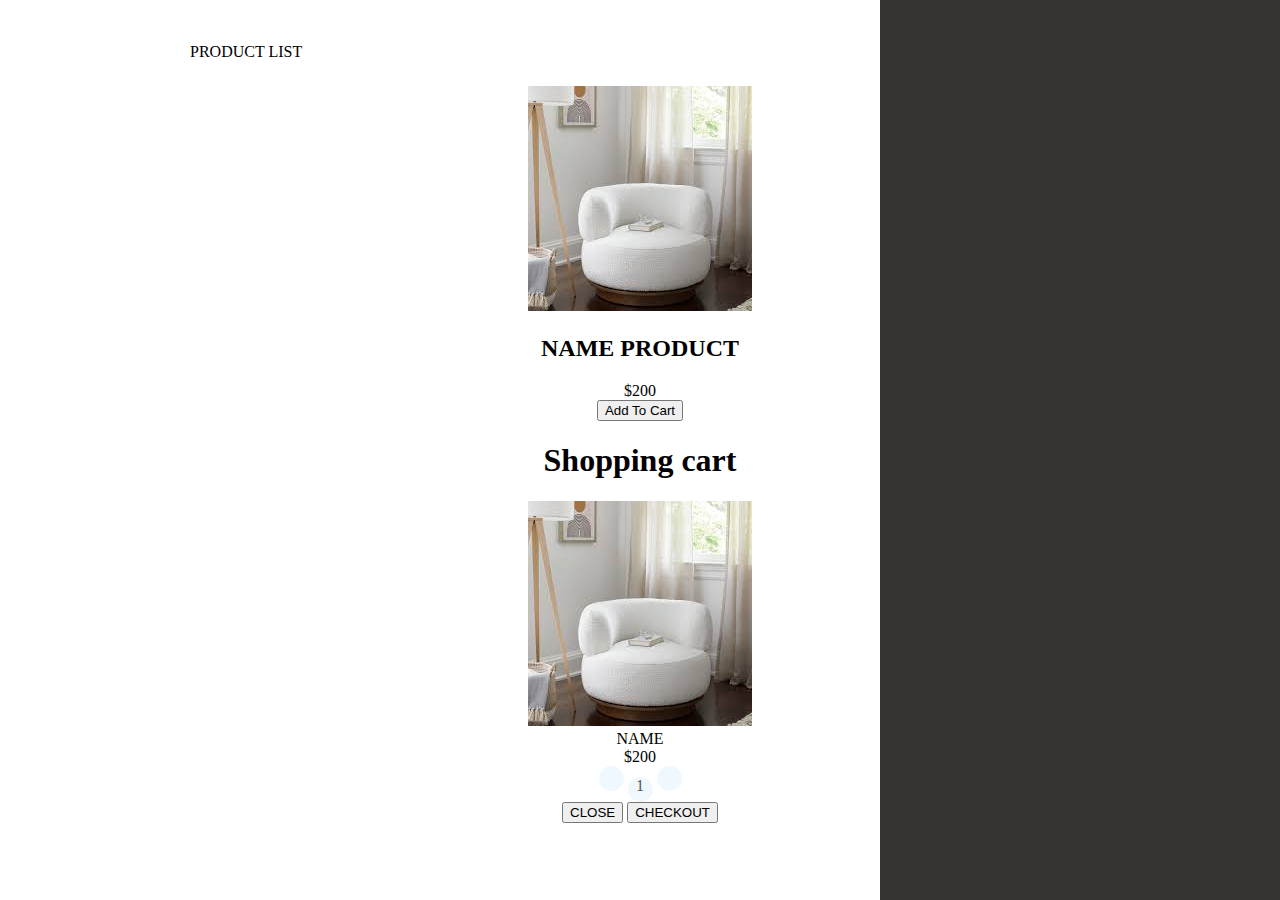
<file: ecommerce-app/index.html>
<!DOCTYPE html>
<html lang="en">
<head>
    <meta charset="UTF-8">
    <meta name="viewport" content="width=device-width, initial-scale=1.0">
    <title>Document</title>
    <link rel="stylesheet" href="index.css">
</head>
<body>
    <div class="container">
        <header>
            <div class="title">PRODUCT LIST</div>
            <div class="icon-cart">
            <svg aria-hidden="true" xmlns="http://www.w3.org/2000/svg" width="24" height="24" fill="currentColor" viewBox="0 0 24 24">
                <path fill-rule="evenodd" d="M4 4a1 1 0 0 1 1-1h1.5a1 1 0 0 1 .979.796L7.939 6H19a1 1 0 0 1 .979 1.204l-1.25 6a1 1 0 0 1-.979.796H9.605l.208 1H17a3 3 0 1 1-2.83 2h-2.34a3 3 0 1 1-4.009-1.76L5.686 5H5a1 1 0 0 1-1-1Z" clip-rule="evenodd"/>
              </svg>
              <span>0</span>
            </div>              
        </header>

        <div class="list-products">
            <div class="item">
                <img src="images.jpeg1" alt="">
                <h2>NAME PRODUCT</h2>
                <div class="price">$200</div>
                <button class="addcart">
                    Add To Cart
                </button>
            </div>
        </div>

        <div class="cartTab"></div>
        <h1>Shopping cart</h1>
        <div class="listcart">
            <div class="item">
                <div class="image">
                    <img src="images.jpeg1" alt="">
                </div>
                <div class="name">
                    NAME
                </div>
                <div class="totalprice">
                    $200
                </div>
                <div class="quantity">
                    <span class="minus"></span>
                    <span>1</span>
                    <span class="plus"></span>

                </div>
            </div>

        </div>
        <div class="btn">
            <button class="close">CLOSE</button>
            <button class="checkout">CHECKOUT</button>

        </div>




    </div>
</body>
</html>
</file>
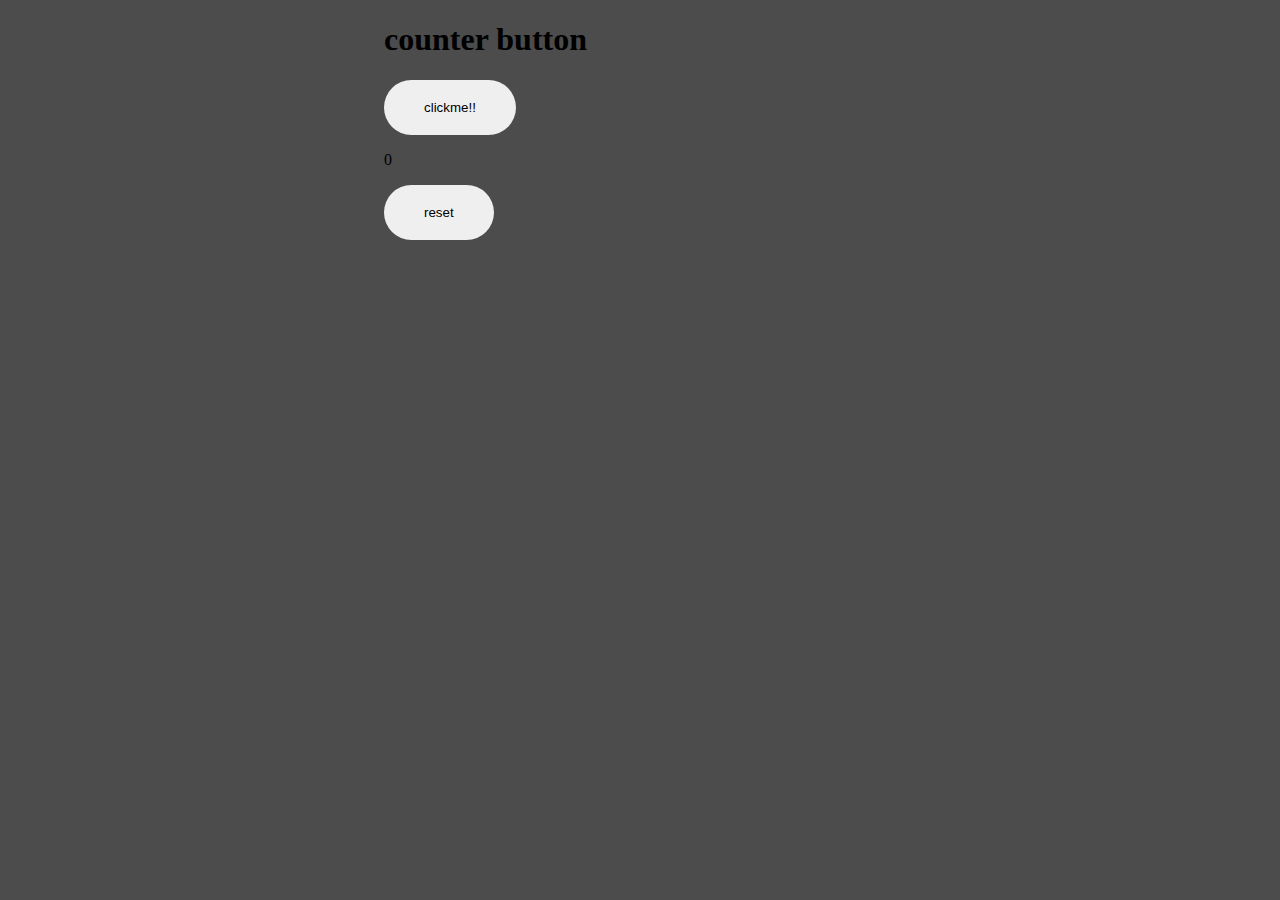
<file: ecommerce-app/classwork.html>
<!DOCTYPE html>
<html lang="en">
<head>
    <meta charset="UTF-8">
    <meta name="viewport" content="width=device-width, initial-scale=1.0">
    <title>Document</title>
</head>
<style>
    body{
        margin: 0% 30%;
        background-color: #4c4c4c;
        color: black;
    }
    button{
        padding: 20px 40px;
        border-radius: 50px;
        border: none;
    }
</style>
<body>
    <h1>counter button </h1>
    <button id="mybutton">clickme!!</button>
    <p id="myp">0</p>
    <div>
        <button id="button2">reset</button>
    </div>
    <script src="/classwork.js"></script>
</body>
</html>
</file>
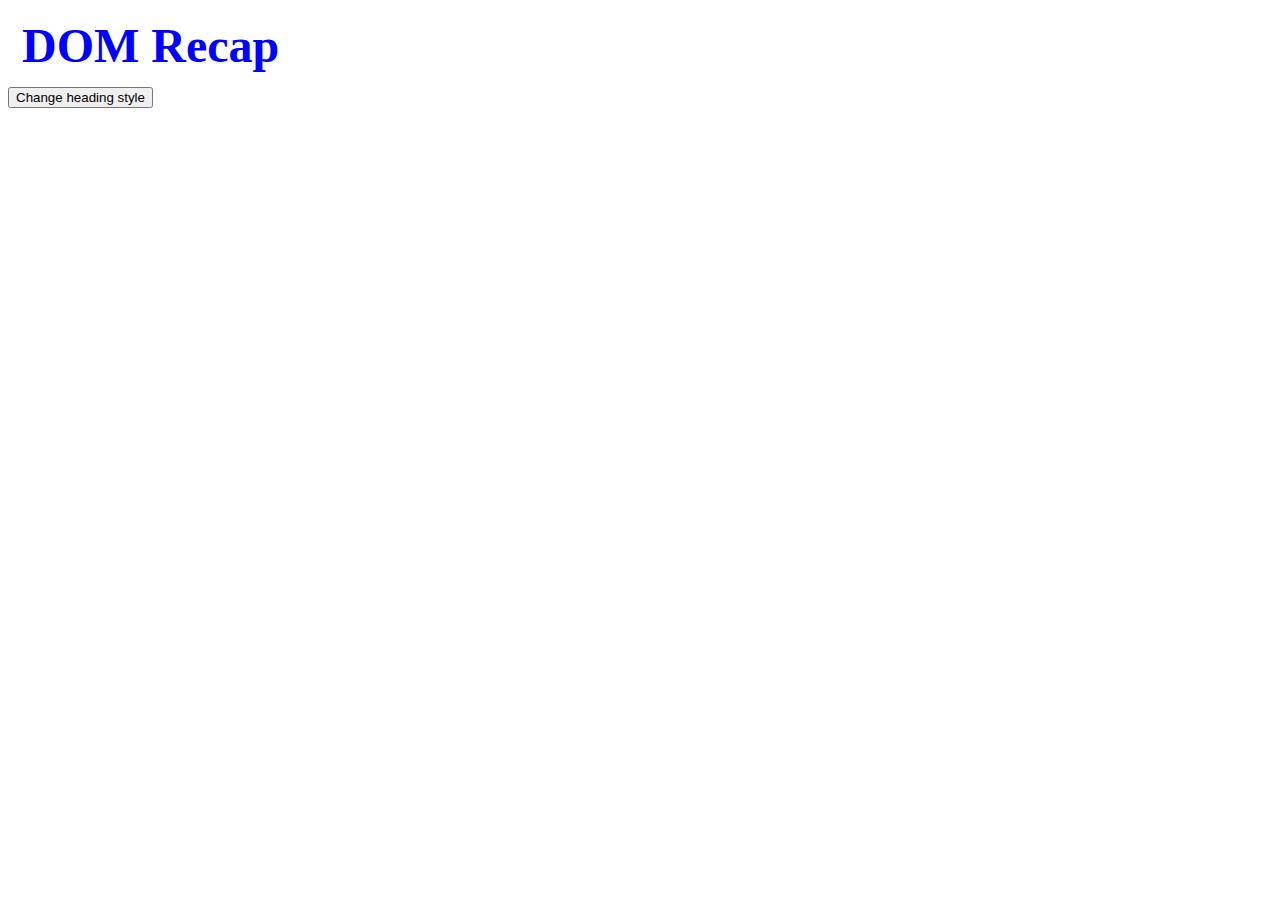
<file: ecommerce-app/dom.html>
<!DOCTYPE html>
<html lang="en">
<head>
    <meta charset="UTF-8">
    <meta name="viewport" content="width=device-width, initial-scale=1.0">
    <title>Document</title>
</head>
<body>
    <h1 id="myH1" class="headingStyle">DOM Recap</h1>
    <button id="MyButton" onclick=" changeStyle()">Change heading style</button>
    <script src="../dom.js"></script>
    <style>
        .headingStyle{
            font-size: 3rem;
            padding: 10px;
            color: blue;
            margin: 4px;
            border: 20px black;
            border-radius: 5px;
        }
        .headingStyle2{
            font-size: 5rem;
            color: purple;
            font-style: italic;
            border-radius: 4px;
        }
    </style>
</body>
</html>
</file>
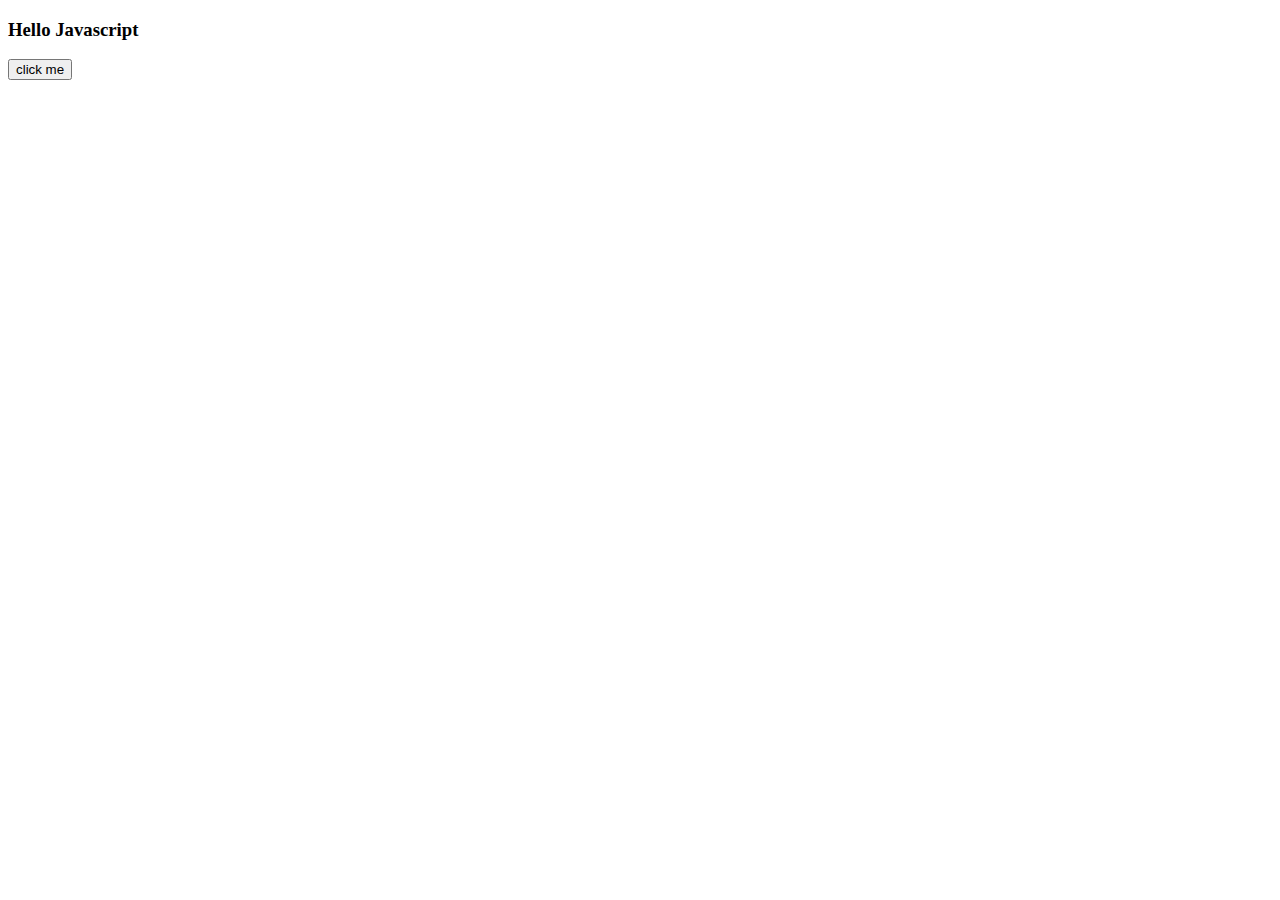
<file: ecommerce-app/domassgn.html>
<!DOCTYPE html>
<html lang="en">
<head>
    <meta charset="UTF-8">
    <meta name="viewport" content="width=device-width, initial-scale=1.0">
    <title>Document</title>
</head>
<body>
    <h3 id="myH3">Hello Javascript</h3>
    <button id="myButton">click me</button> 
</body>
</html>
</file>
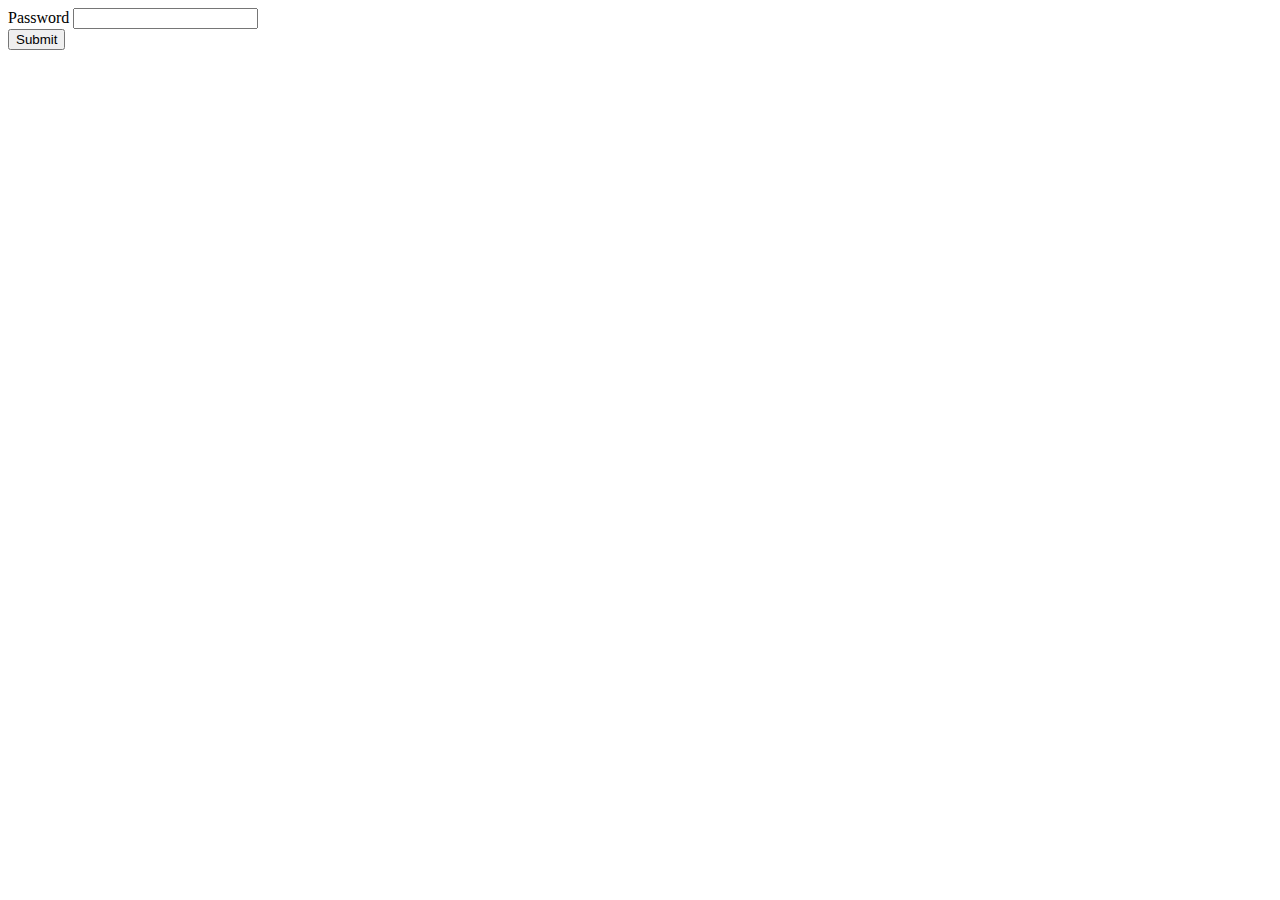
<file: ecommerce-app/passwordchecker.html>
<!DOCTYPE html>
<html lang="en">
<head>
    <meta charset="UTF-8">
    <meta name="viewport" content="width=device-width, initial-scale=1.0">
    <title>Document</title>
</head>
<body>
    <div>
        <form action="">
            <label for=""> Password</label>
            <input type="text" id="myPassword">
        </form>
        <button id="myButton">Submit</button>
    </div>
    <script src="../passwordchecker.js"></script>
</body>
</html>
</file>
<file: ecommerce-app/index.css>
.container {
    width: 900px;
    max-width: 90vw;
    margin: auto;
    text-align: center;
    padding-top: 10px;

}
svg {
    width: 30px;
}
header {
    display: flex;
    align-items: center;
    justify-content: space-between;
    padding: 20px 0;
}
header .icon-cart {
    position: relative;
}
header .icon-cart span {
    width: 30px;
    display: flex;
    height: 30px;
    background-color: red;
    justify-content: center;
    align-items: center;
    color: aliceblue;
    border-radius: 50px;
    position: absolute;
    top: 50%;
    right: 20px;
}
.listproduct .item img {
    width: 90%;
    filter: drop-shadow(0 50px 20px black);
}
.listproduct.item {
    background-color: white;
    padding: 20px;
    border-radius: 20px;
}
.listproduct .item h2 {
    font-weight: 500px;
    font-size: large;
}
.listproduct item .price {
    letter-spacing: 5px;
    font-size: small;
}
.listproduct .item button {
    background-color: #353432;
    color: aliceblue;
    padding: 5px 10px;
    border-radius: 20px;
    margin-top: 10px;
    border: none;
    cursor: pointer;
}
.cartTab {
    width: 400px;
    background-color: #353432;
    color: aliceblue;
    position: fixed;
    inset: 0 0 0 auto;
    display: grid;
    grid-template-rows: 70px 1fr 70px;
}
.cartTab h1 {
    padding: 20px;
    margin: 0;
    font-weight: 300;
}
.cartTab .btn {
    display: grid;
    grid-template-columns: repeat(2, 1fr);
}
.cartTab .btn button {
    background-color: yellow;
    border: none;
    font-family: poppins;
    font-weight: 500;
    cursor: pointer;
}
.cartTab .btn .close {
    background-color: white;
}
.cardTab .btn .item img {
    width: 100%;
}
.cardTab .listcart .item {
    display: grid;
    grid-template-columns: 70px 150px 50px 1fr;
    gap: 10px;
    text-align: center;
    align-items: center;
}
.listcart .quantity span {
    display: inline-block;
    width: 25px;
    height: 25px;
    background-color: aliceblue;
    color: #555;
    border-radius: 50px;
    cursor: pointer;
}
.listcart .quantity .span:nth-child(2) {
    background-color: transparent;
    color: aliceblue;
}
</file>
